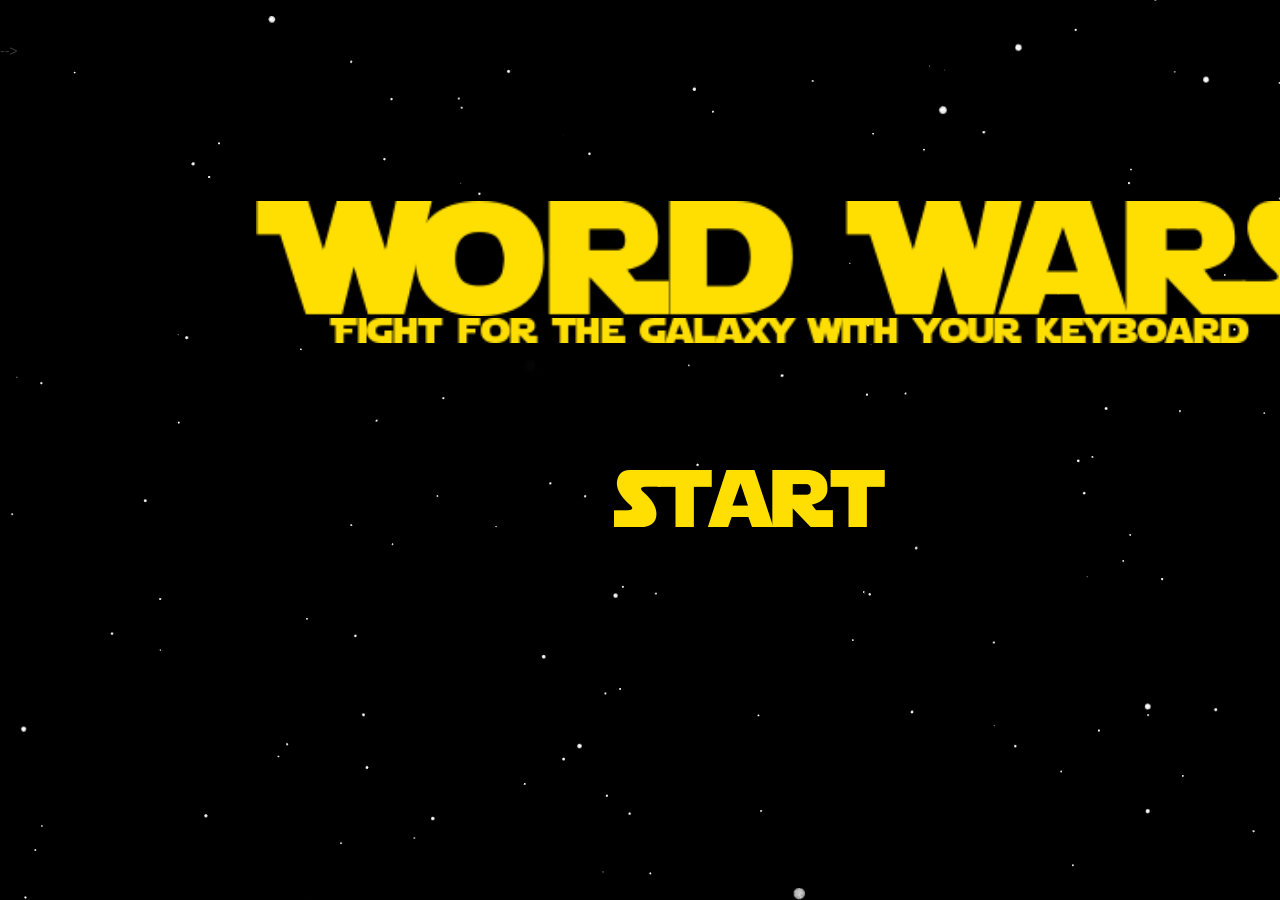
<file: index.html>
<!DOCTYPE html>
  <html lang="en" dir="ltr">
    <head>
      <meta charset="utf-8">
      <title>Word Wars</title>
      <link rel="stylesheet" href="boot/bootstrap.min.css">
      <link rel="stylesheet" href="index.css">
      <script src="https://code.jquery.com/jquery-3.4.0.min.js"
      integrity="sha256-BJeo0qm959uMBGb65z40ejJYGSgR7REI4+CW1fNKwOg="
      crossorigin="anonymous"></script>
      <script src="index.js"></script>
    </head>
    <body>
      <header class="start">
        <div class="container">
          <div class="row">
            <!-- Health  -->
            <div class="col-md-4 col-sm-4">
              <div class="row">
                <div class="col-md-2 col-sm-2 health">
                  <h5>Health: </h5>
                </div>
                <!-- Healthbar -->
                <div class="col-md-1 col-xs-1 col-md-offset healthbar"></div>
                <div class="col-md-1 col-xs-1 col-md-offset healthbar"></div>
                <div class="col-md-1 col-xs-1 col-md-offset healthbar"></div>
                <div class="col-md-1 col-xs-1 col-md-offset healthbar"></div>
                <div class="col-md-1 col-xs-1 col-md-offset healthbar"></div>
                <div class="col-md-1 col-xs-1 col-md-offset healthbar"></div>
              </div>
            </div>
            <div class="col-md-4 col-sm-4 col-md-offset-1 input">
              <input type="text" name="myInput" value="" id="myInput">
            </div>
              <!-- Score -->
            <div class="col-md-3 col-sm-3">
              <div class="row">
                <div class="col-md-2 col-sm-2 col-sm-offset-5 col-md-offset-3">
                  <h5>Score: </h5>
                </div>
                <div class="col-md-2 col-sm-2 col-sm-offset-3 col-md-offset-3">
                  <h5 class="score">0</h5>
                </div>
              </div>
            </div>
          </div>
        </div>
      </header>

      <img src="assets/images/logo.png" alt="" id="logo">
      <img src="assets/images/tag.png" alt="" id="tag"> -->
      <button type="button" name="button" id="start-but">
      </button>

      <img src="assets/images/gameOver.png" alt="" id="g-logo" class="start">
      <img src="assets/images/gTag.png" alt="" id="g-tag" class="start">
      <img src="assets/images/score.png" alt="" id="score-tag" class="start">
      <p id="score" class="start">80</p>
      <button type="button" name="retry" id="retry" class="start">
      </button>

      <div class="container cells">
        <div class="row">
          <div class="col-md-3 col-sm-3">
            <img src="assets/images/tie.png" alt="" class="enemy-dead cell" id="enemy">
            <div class="row words">
              <p class="word-dead" id="word0">word</p>
            </div>
          </div>
          <div class="col-md-3 col-md-offset-4 col-sm-3 col-sm-offset-4">
            <img src="assets/images/tie.png" alt="" class="enemy-dead cell" id="enemy1">
              <div class="row words">
                <p class="word-dead" id="word1">word</p>
              </div>

          </div>
        </div>
      </div>

      <div class="container cells">
        <div class="row">
          <div class="col-md-3 col-md-offset-1">
            <img src="assets/images/tie.png" alt="" class="enemy-dead cell" id="enemy2">
            <div class="row words">
              <p class="word-dead" id="word2">word</p>
            </div>
          </div>
          <div class="col-md-3 col-md-offset-5">
            <img src="assets/images/tie.png" alt="" class="enemy-dead cell" id="enemy3">
            <div class="row words">
              <p class="word-dead" id="word3">word</p>
            </div>

          </div>
        </div>

      </div>
    </body>
</file>
<file: index.css>
.header{
  /* background-color: blue; */
  padding: 20px;
  color: yellow;
}



.cells{
  margin-top: 7%;
  padding-bottom: 15%;
}

.cells img{

}

.cell{
  margin: 5%;
  margin-top: : 5%;
}
.words{

  padding-left: 40%;
  position: relative;
  bottom: 25px;
}

.words p{

}
#logo{
  height: 13%;
  top: 200px;
  left: 255px;
}

#g-logo{
  height: 12%;
  top: 120px;
  left: 280px;
}

#tag{
  height: 3%;
  top: 317px;
  left: 328px;
}


#g-tag{
  height: 5%;
  top: 250px;
  left: 460px;
}

#score-tag{
  height: 6%;
  top: 350px;
  left: 350px;
}

#score{
  font-size: 70px;
  top: 320px;
  left: 960px;
}

.start-but{
  height : 10%;
  top: 525px;
  left: 535px;
}
#start-but{
  background-image: url("assets/images/start.png");
  width: 271px;
  height: 57px;
  background-color: black;
  position: relative;
  top: 470px;
  left: 593px;
  border: black;
}

#retry{
  background-image: url("assets/images/retry.png");
  width: 385px;
  height: 47px;
  background-color: black;
  position: relative;
  top: 470px;
  left: 490px;
  border: black;
}
#myInput{
  color: black;
}

body{
  background-image: url("assets/images/space.png");
}

.healthbar{
  background-color: red;
  position: relative;
  top: 7px;
  left: 12px;
  border: solid black 1px;
  padding: 10px;
}

.health-lost{
  display: none;
}

img {
  position:fixed;
  border: solid black 1px;
  height: 22%;
}

p{
  position: fixed;
  border: solid black 1px;
  color: yellow;
  font-size: 25px;
}

h5{
  font-size: 17px;
}



#game-over{
  left: -500px;
}


.enemy-dead, .word-dead, .start{
  display: none;
}
</file>
